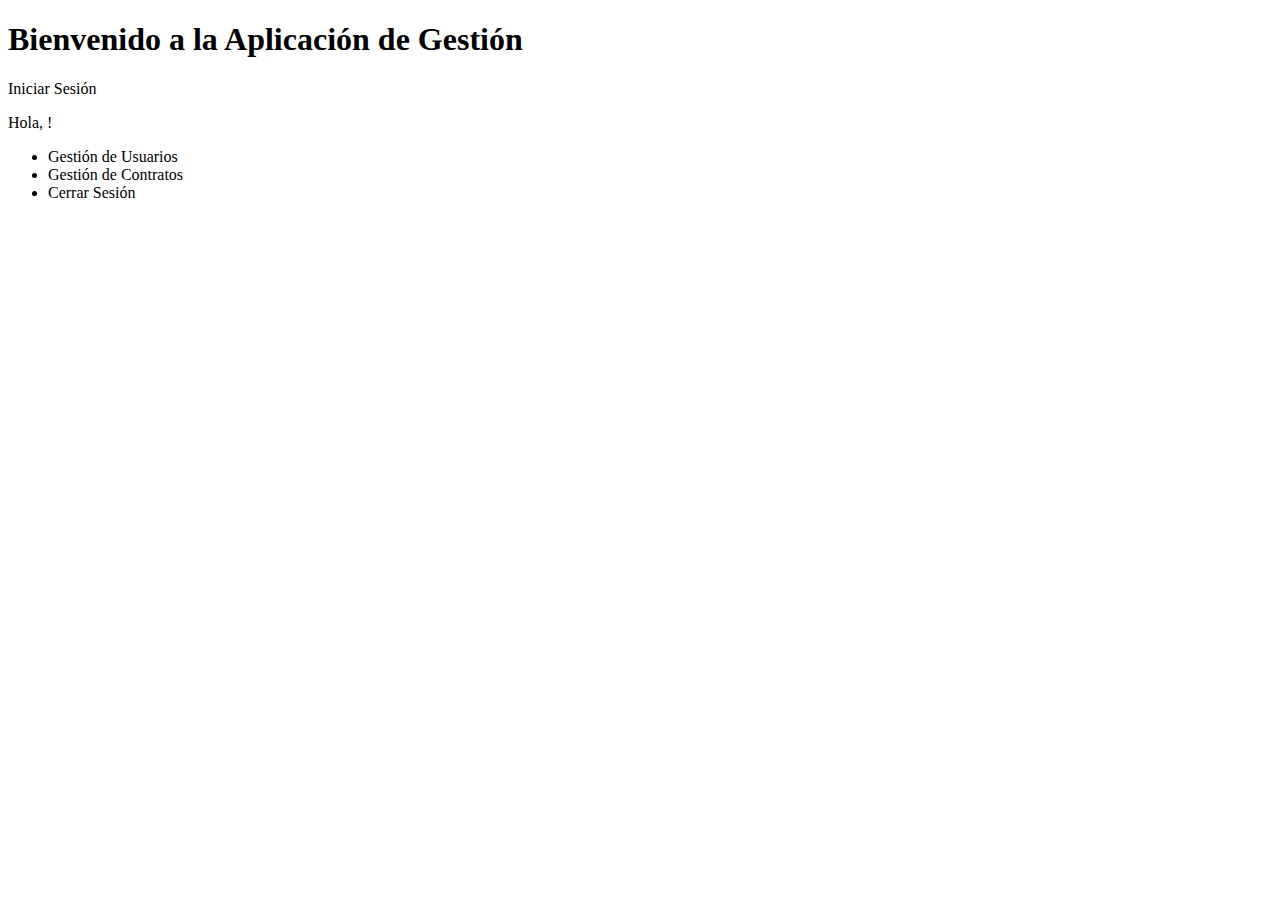
<file: src/main/resources/templates/index.html>
<!DOCTYPE html>
<html xmlns:th="http://www.thymeleaf.org" lang="es">
<head>
    <meta charset="UTF-8">
    <title>Aplicación MVC</title>
    <link rel="stylesheet" th:href="@{/css/style.css}">
</head>
<body>
<h1>Bienvenido a la Aplicación de Gestión</h1>
<div th:if="${usuarioSesion == null}">
    <p><a th:href="@{/login}">Iniciar Sesión</a></p>
</div>
<div th:if="${usuarioSesion != null}">
    <p>Hola, <span th:text="${usuarioSesion.nombre}"></span>!</p>
    <nav>
        <ul>
            <li><a th:href="@{/usuarios/}">Gestión de Usuarios</a></li>
            <li><a th:href="@{/contratos/}">Gestión de Contratos</a></li>
            <li><a th:href="@{/logout}">Cerrar Sesión</a></li>
        </ul>
    </nav>
</div>
</body>
</html>
</file>
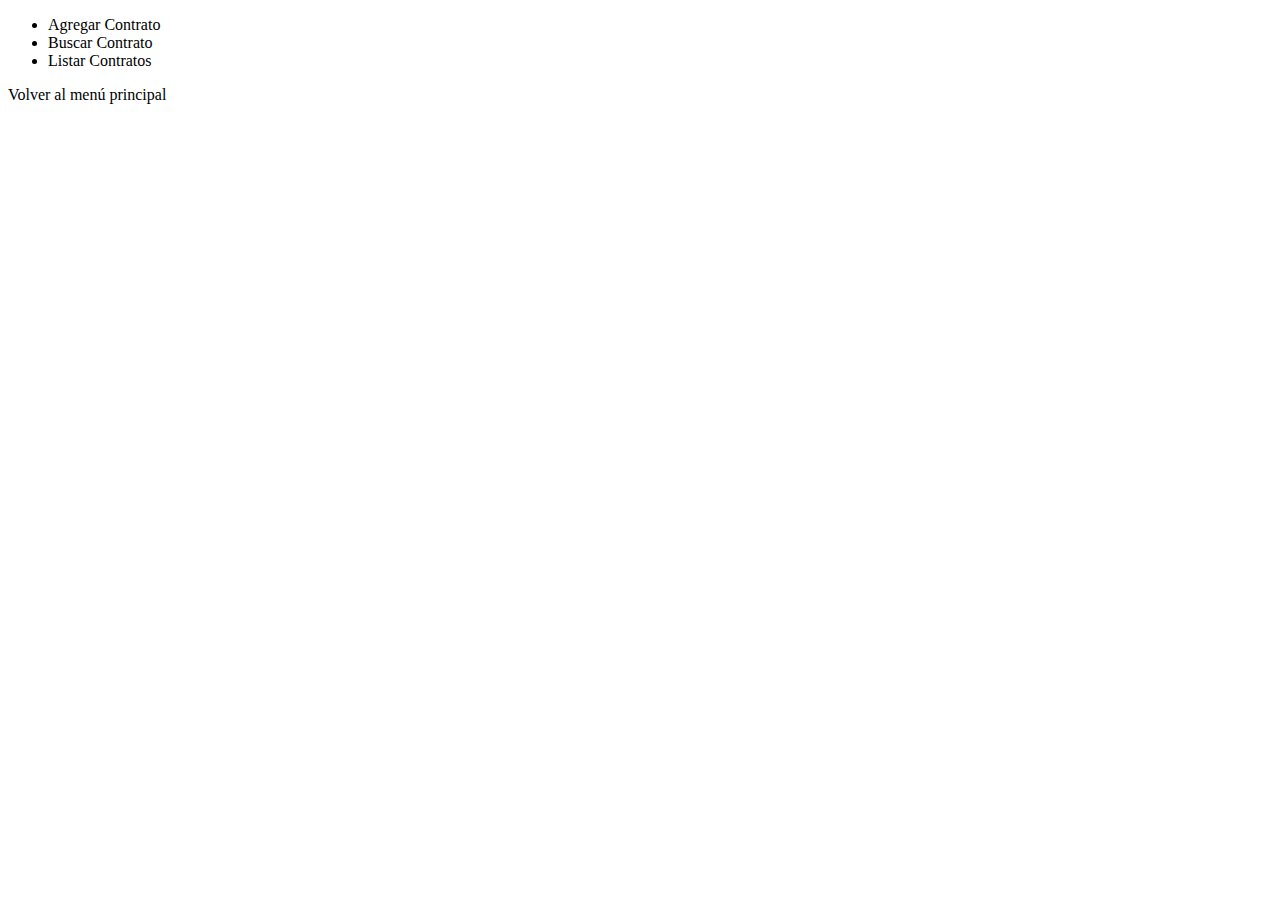
<file: src/main/resources/templates/contratos/index.html>
<!DOCTYPE html>
<html xmlns:th="http://www.thymeleaf.org" lang="es">
<head>
    <meta charset="UTF-8">
    <title>Gestión de Contratos</title>
    <link rel="stylesheet" th:href="@{/css/style.css}">
</head>
<body>
<h1>Gestión de Contratos</h1>
<div th:if="${session.usuarioSesion == null}">
    <p>Debes <a th:href="@{/login}">iniciar sesión</a> para acceder a esta sección.</p>
    <p><a th:href="@{/}">Volver al inicio</a></p>
    <script>document.body.innerHTML = '';</script> </div>

<nav>
    <ul>
        <li><a th:href="@{/contratos/agregar}">Agregar Contrato</a></li> <li><a th:href="@{/contratos/buscar}">Buscar Contrato</a></li> <li><a th:href="@{/contratos/listar}">Listar Contratos</a></li> </ul>
</nav>
<p><a th:href="@{/}">Volver al menú principal</a></p>
</body>
</html>
</file>
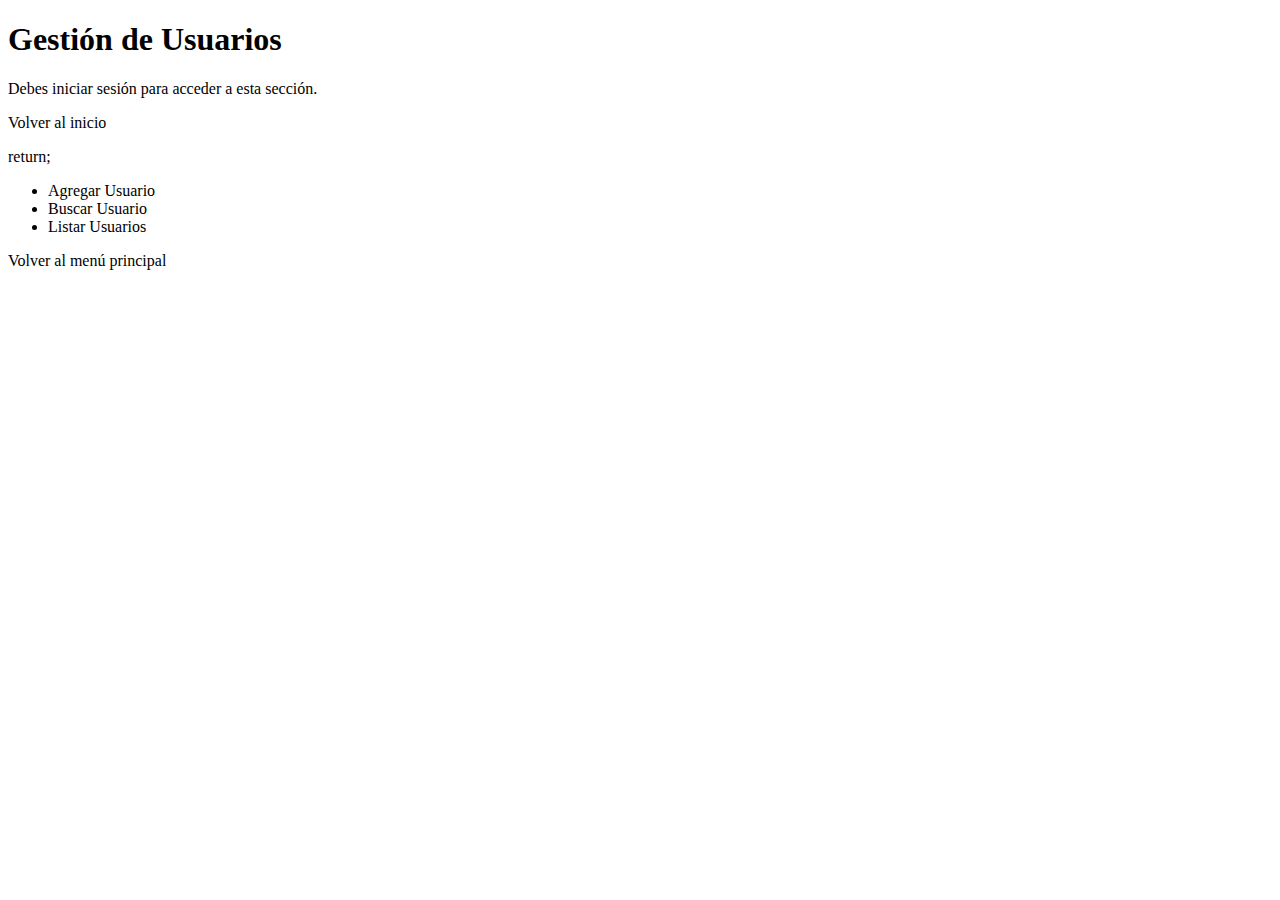
<file: src/main/resources/templates/usuarios/index.html>
<!DOCTYPE html>
<html xmlns:th="http://www.thymeleaf.org" lang="es">
<head>
    <meta charset="UTF-8">
    <title>Gestión de Usuarios</title>
    <link rel="stylesheet" th:href="@{/css/style.css}">
</head>
<body>
<h1>Gestión de Usuarios</h1>
<div th:if="${usuarioSesion == null}">
    <p>Debes <a th:href="@{/login}">iniciar sesión</a> para acceder a esta sección.</p>
    <p><a th:href="@{/}">Volver al inicio</a></p>
    return;
</div>
<nav>
    <ul>
        <li><a th:href="@{/usuarios/agregar}">Agregar Usuario</a></li>
        <li><a th:href="@{/usuarios/buscar}">Buscar Usuario</a></li>
        <li><a th:href="@{/usuarios/listar}">Listar Usuarios</a></li>
    </ul>
</nav>
<p><a th:href="@{/}">Volver al menú principal</a></p>
</body>
</html>
</file>
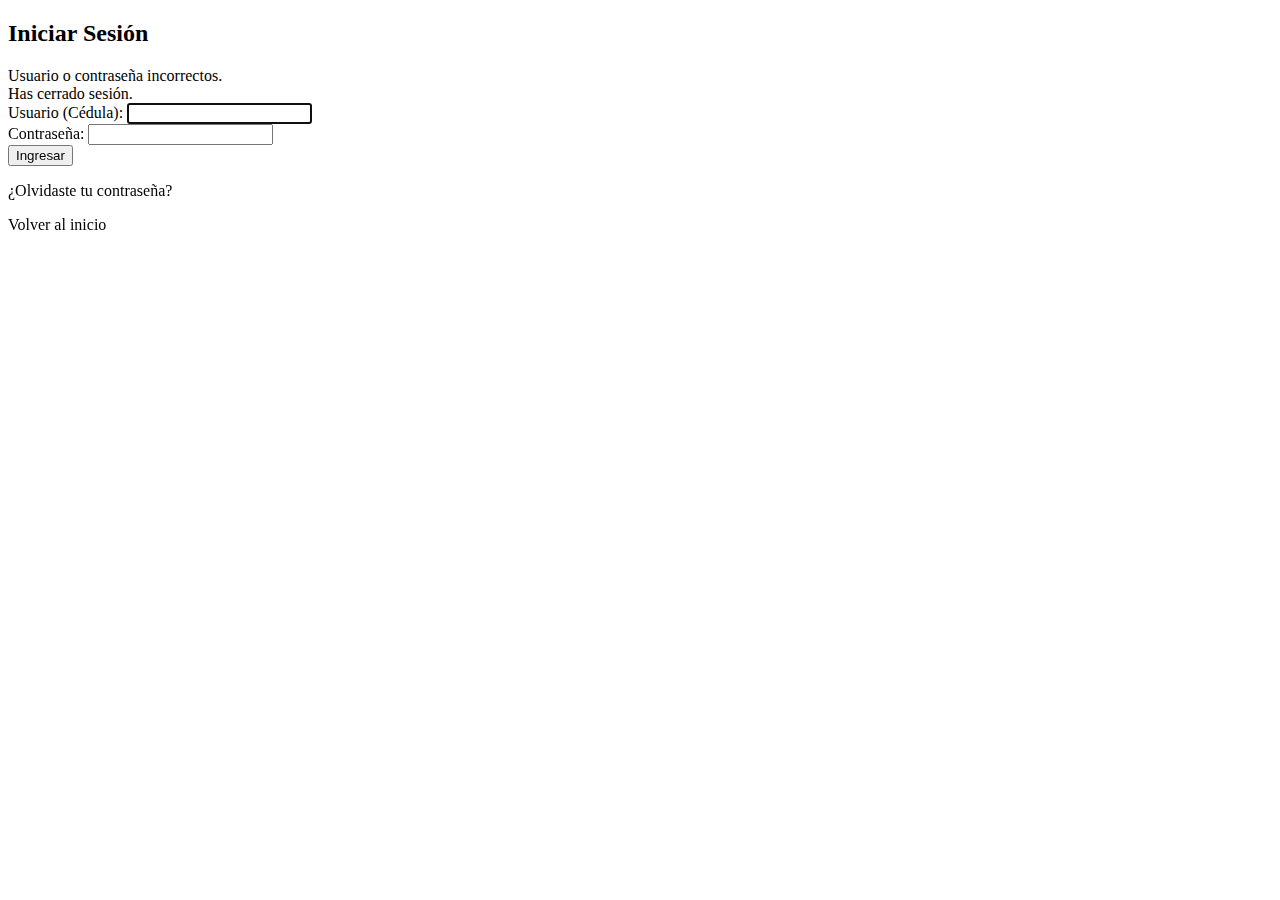
<file: src/main/resources/templates/login.html>
<!DOCTYPE html>
<html xmlns:th="http://www.thymeleaf.org" lang="es">
<head>
    <meta charset="UTF-8">
    <title>Iniciar Sesión</title>
    <link rel="stylesheet" th:href="@{/css/style.css}">
</head>
<body>
<h2>Iniciar Sesión</h2>
<div th:if="${param.error}" class="error">
    Usuario o contraseña incorrectos.
</div>
<div th:if="${param.logout}" class="info">
    Has cerrado sesión.
</div>
<div th:if="${mensaje}" class="info" th:text="${mensaje}"></div>

<form th:action="@{/login}" method="post">
    <div>
        <label for="username">Usuario (Cédula):</label>
        <input type="text" id="username" name="username" required autofocus/>
    </div>
    <div>
        <label for="password">Contraseña:</label>
        <input type="password" id="password" name="password" required/>
    </div>
    <div>
        <button type="submit">Ingresar</button>
    </div>
</form>
<p><a th:href="@{/recovery-password}">¿Olvidaste tu contraseña?</a></p>
<p><a th:href="@{/index}">Volver al inicio</a></p>
</body>
</html>
</file>
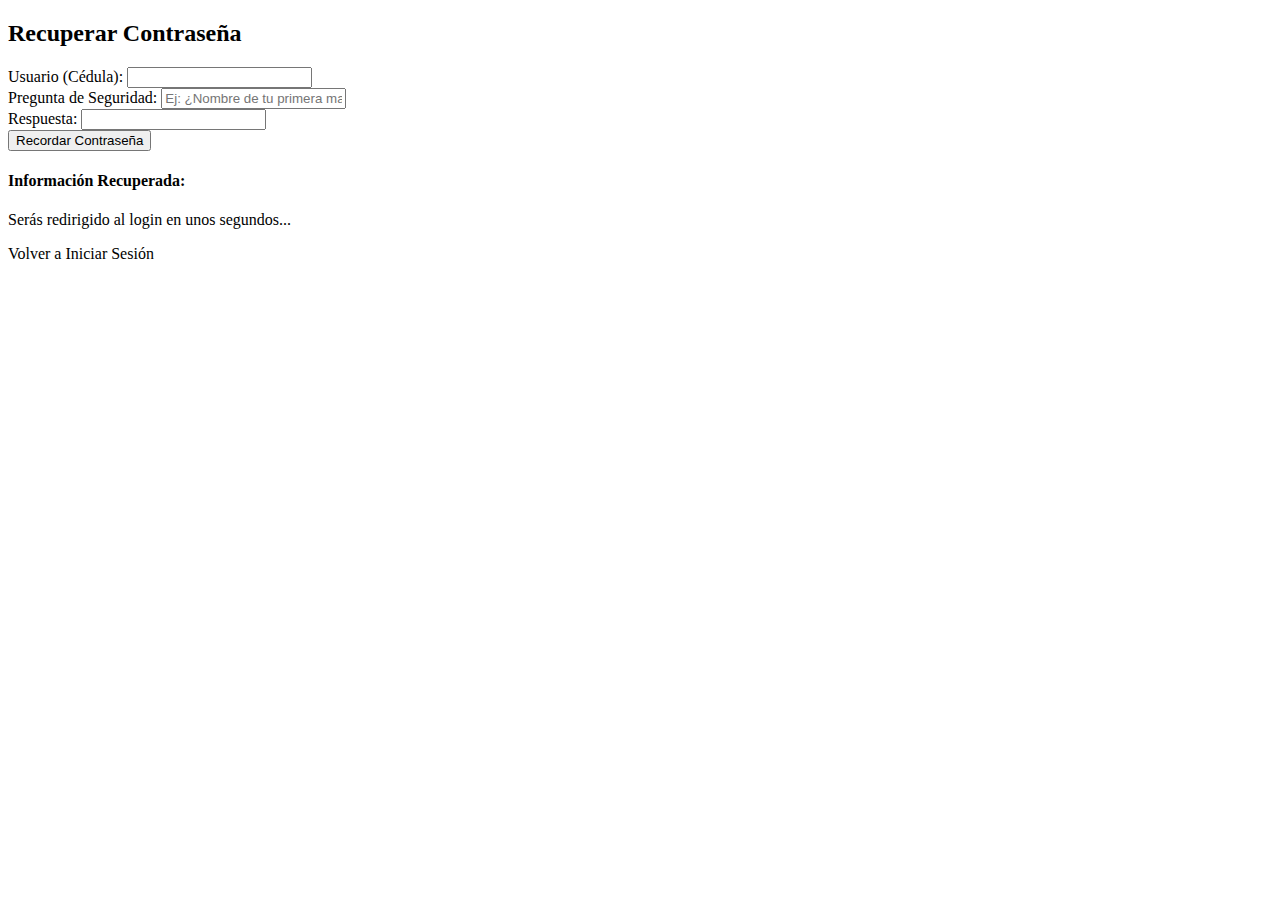
<file: src/main/resources/templates/recoverypass.html>
<!DOCTYPE html>
<html xmlns:th="http://www.thymeleaf.org" lang="es">
<head>
    <meta charset="UTF-8">
    <title>Recuperar Contraseña</title>
    <link rel="stylesheet" th:href="@{/css/style.css}">
</head>
<body>
<h2>Recuperar Contraseña</h2>
<div th:if="${mensaje}" th:class="${tipoMensaje == 'error'} ? 'error' : 'info'" th:text="${mensaje}"></div>

<form th:action="@{/recovery-password}" method="post">
    <div>
        <label for="username">Usuario (Cédula):</label>
        <input type="text" id="username" name="username" required/>
    </div>
    <div>
        <label for="preguntaSeguridad">Pregunta de Seguridad:</label>
        <input type="text" id="preguntaSeguridad" name="preguntaSeguridad" placeholder="Ej: ¿Nombre de tu primera mascota?" required/>
    </div>
    <div>
        <label for="respuestaSeguridad">Respuesta:</label>
        <input type="text" id="respuestaSeguridad" name="respuestaSeguridad" required/>
    </div>
    <div>
        <button type="submit">Recordar Contraseña</button>
    </div>
</form>

<div th:if="${passwordRecuperada}">
    <h4>Información Recuperada:</h4>
    <p th:text="${passwordRecuperada}"></p>
    <p>Serás redirigido al login en unos segundos...</p>
    <script th:inline="javascript">
        setTimeout(function(){
            window.location.href = /*[[@{/login}]]*/ '/login';
        }, 5000); // 5 segundos
    </script>
</div>
<p><a th:href="@{/login}">Volver a Iniciar Sesión</a></p>
</body>
</html>
</file>
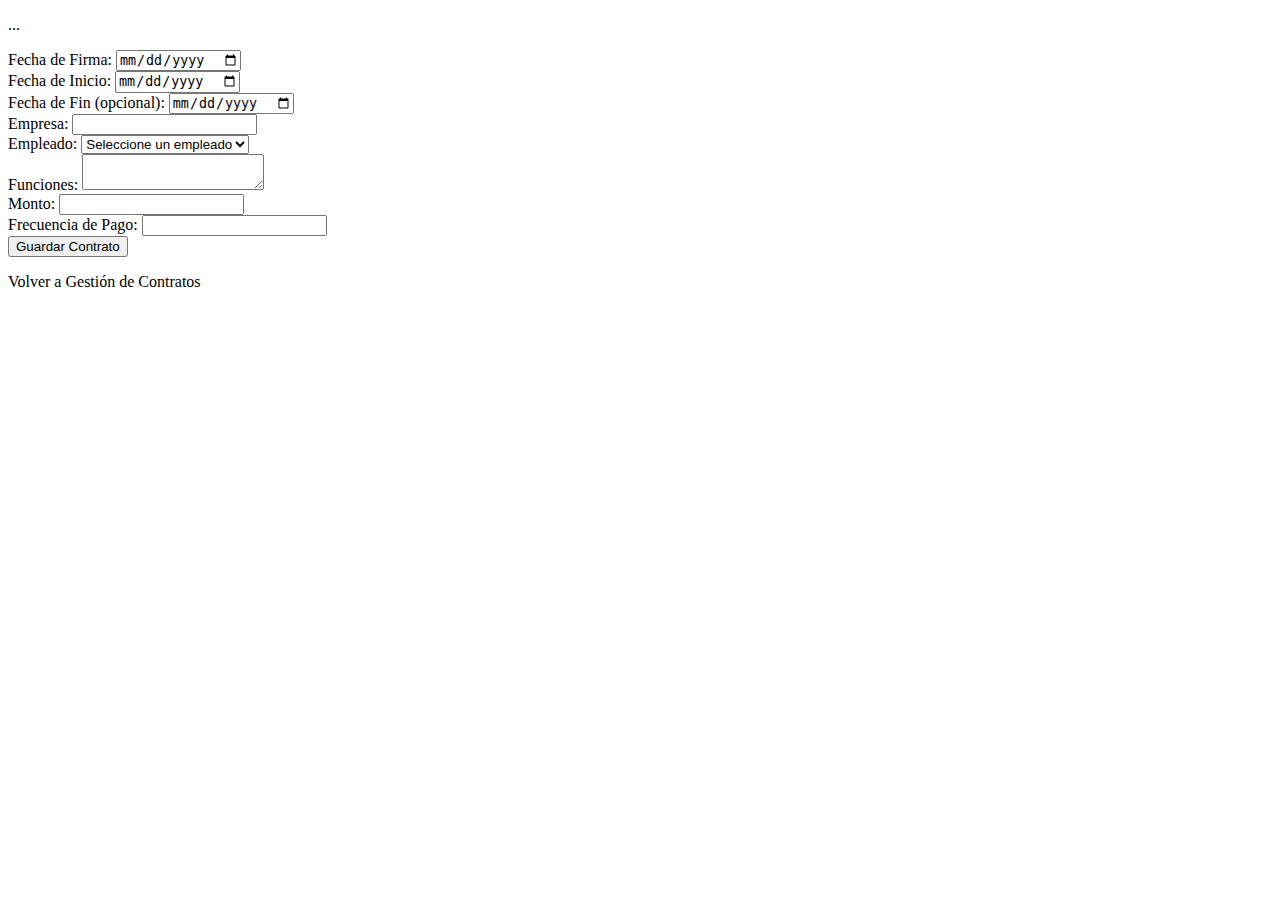
<file: src/main/resources/templates/contratos/agregar.html>
<!DOCTYPE html>
<html xmlns:th="http://www.thymeleaf.org" lang="es">
<head>
    <meta charset="UTF-8">
    <title>Agregar Contrato</title>
    <link rel="stylesheet" th:href="@{/css/style.css}">
</head>
<body>
    <h2>Agregar Nuevo Contrato</h2>
    <div th:if="${session.usuarioSesion == null}">
        <p>Debes <a th:href="@{/login}">iniciar sesión</a> para acceder.</p>
        <p><a th:href="@{/}">Volver al inicio</a></p>
        <script>document.body.innerHTML = '';</script>
    </div>

    <div th:if="${mensaje}" class="info" th:text="${mensaje}"></div>
    <div th:if="${error}" class="error" th:text="${error}"></div>

    <form th:action="@{/contratos/agregar}" th:object="${contrato}" method="post">
        <div th:if="${#fields.hasGlobalErrors()}">
            <p th:each="err : ${#fields.globalErrors()}" th:text="${err}" class="error">...</p>
        </div>

        <div>
            <label for="fechaFirma">Fecha de Firma:</label>
            <input type="date" id="fechaFirma" th:field="*{fechaFirma}" required/>
            <span th:if="${#fields.hasErrors('fechaFirma')}" th:errors="*{fechaFirma}" class="error"></span>
        </div>
        <div>
            <label for="fechaInicio">Fecha de Inicio:</label>
            <input type="date" id="fechaInicio" th:field="*{fechaInicio}" required/>
            <span th:if="${#fields.hasErrors('fechaInicio')}" th:errors="*{fechaInicio}" class="error"></span>
        </div>
        <div>
            <label for="fechaFin">Fecha de Fin (opcional):</label>
            <input type="date" id="fechaFin" th:field="*{fechaFin}"/>
            <span th:if="${#fields.hasErrors('fechaFin')}" th:errors="*{fechaFin}" class="error"></span>
        </div>
        <div>
            <label for="empresa">Empresa:</label>
            <input type="text" id="empresa" th:field="*{empresa}" required/>
            <span th:if="${#fields.hasErrors('empresa')}" th:errors="*{empresa}" class="error"></span>
        </div>
        <div>
            <label for="empleadoId">Empleado:</label>
            <select id="empleadoId" name="empleadoId" required>
                <option value="">Seleccione un empleado</option>
                <option th:each="usr : ${usuarios}"
                        th:value="${usr.id}"
                        th:text="${usr.nombre + ' (' + usr.username + ')'}"
                        th:selected="${contrato.empleado != null && contrato.empleado.id == usr.id}"></option>
            </select>
            <span th:if="${#fields.hasErrors('empleado')}" th:errors="*{empleado}" class="error"></span>
        </div>
        <div>
            <label for="funciones">Funciones:</label>
            <textarea id="funciones" th:field="*{funciones}"></textarea>
        </div>
        <div>
            <label for="monto">Monto:</label>
            <input type="number" step="0.01" id="monto" th:field="*{monto}"/>
            <span th:if="${#fields.hasErrors('monto')}" th:errors="*{monto}" class="error"></span>
        </div>
        <div>
            <label for="frecuenciaDePago">Frecuencia de Pago:</label>
            <input type="text" id="frecuenciaDePago" th:field="*{frecuenciaDePago}"/>
        </div>
        <div>
            <button type="submit">Guardar Contrato</button>
        </div>
    </form>
    <p><a th:href="@{/contratos/}">Volver a Gestión de Contratos</a></p>
</body>
</html>
</file>
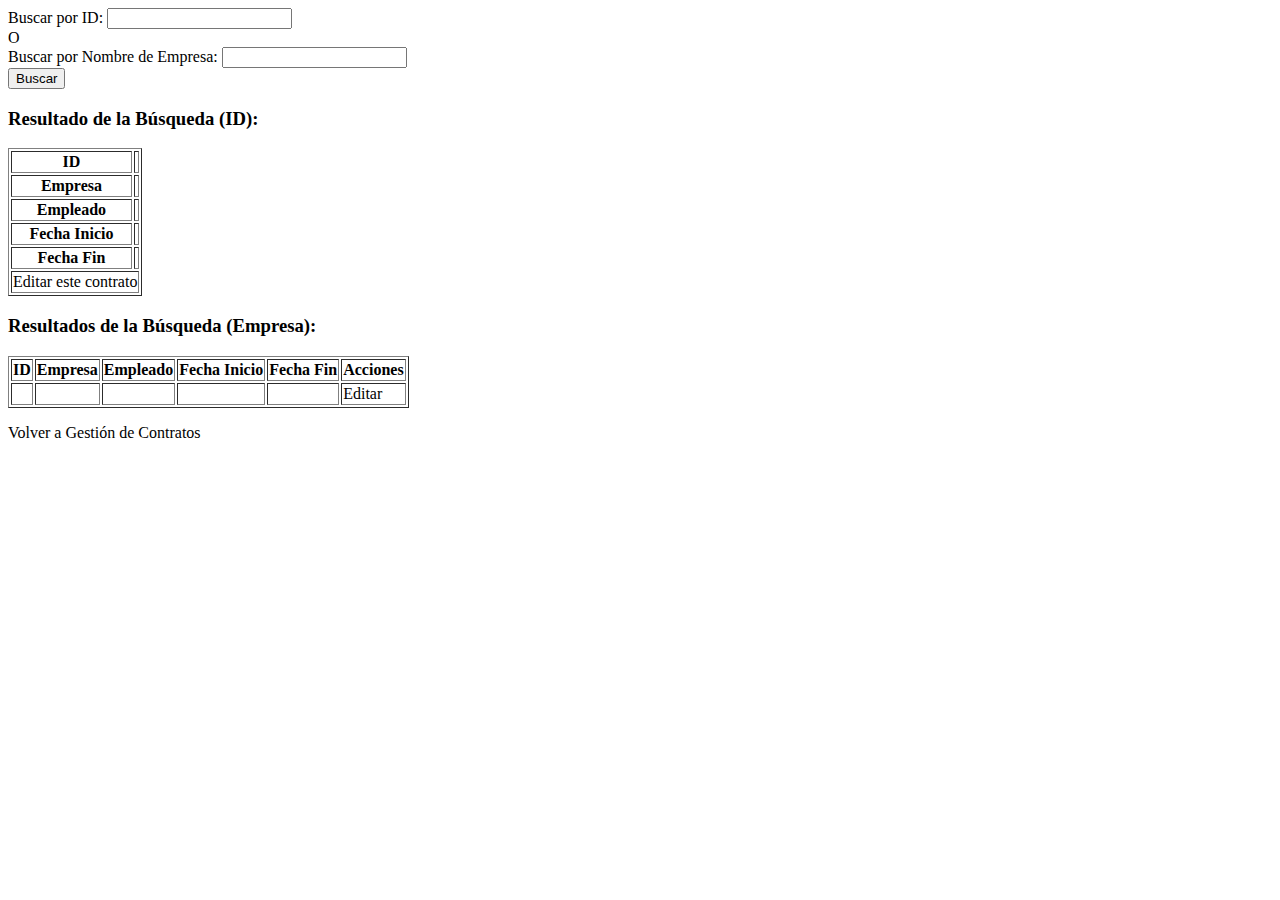
<file: src/main/resources/templates/contratos/buscar.html>
<!DOCTYPE html>
<html xmlns:th="http://www.thymeleaf.org" lang="es">
<head>
    <meta charset="UTF-8">
    <title>Buscar Contrato</title>
    <link rel="stylesheet" th:href="@{/css/style.css}">
</head>
<body>
<h2>Buscar Contrato</h2>

<div th:if="${usuarioSesion == null}">
    <p>Debes <a th:href="@{/login}">iniciar sesión</a> para acceder.</p>
    <p><a th:href="@{/}">Volver al inicio</a></p>
    <script>document.body.innerHTML = '';</script>
</div>

<div th:if="${mensaje}" class="info" th:text="${mensaje}"></div>
<div th:if="${error}" class="error" th:text="${error}"></div>

<form th:action="@{/contratos/buscar}" method="post" th:object="${contratoBusqueda}">
    <div>
        <label for="id">Buscar por ID:</label>
        <input type="number" id="id" name="id" th:field="*{id}" />
    </div>
    <div>
        <span>O</span>
    </div>
    <div>
        <label for="empresa">Buscar por Nombre de Empresa:</label>
        <input type="text" id="empresa" name="empresa" th:field="*{empresa}" />
    </div>
    <div>
        <button type="submit">Buscar</button>
    </div>
</form>

<div th:if="${contratoEncontrado != null}">
    <h3>Resultado de la Búsqueda (ID):</h3>
    <table border="1">
        <tr><th>ID</th><td th:text="${contratoEncontrado.id}"></td></tr>
        <tr><th>Empresa</th><td th:text="${contratoEncontrado.empresa}"></td></tr>
        <tr><th>Empleado</th><td th:text="${contratoEncontrado.empleado != null ? contratoEncontrado.empleado.nombre : 'N/A'}"></td></tr>
        <tr><th>Fecha Inicio</th><td th:text="${#dates.format(contratoEncontrado.fechaInicio, 'dd-MM-yyyy')}"></td></tr>
        <tr><th>Fecha Fin</th><td th:text="${contratoEncontrado.fechaFin != null ? #dates.format(contratoEncontrado.fechaFin, 'dd-MM-yyyy') : 'Indefinido'}"></td></tr>
        <tr><td colspan="2"><a th:href="@{/contratos/editar/{id}(id=${contratoEncontrado.id})}">Editar este contrato</a></td></tr>
    </table>
</div>

<div th:if="${contratosEncontradosLista != null and not #lists.isEmpty(contratosEncontradosLista)}">
    <h3>Resultados de la Búsqueda (Empresa):</h3>
    <table border="1">
        <thead>
        <tr>
            <th>ID</th>
            <th>Empresa</th>
            <th>Empleado</th>
            <th>Fecha Inicio</th>
            <th>Fecha Fin</th>
            <th>Acciones</th>
        </tr>
        </thead>
        <tbody>
        <tr th:each="c : ${contratosEncontradosLista}">
            <td th:text="${c.id}"></td>
            <td th:text="${c.empresa}"></td>
            <td th:text="${c.empleado != null ? c.empleado.nombre : 'N/A'}"></td>
            <td th:text="${#dates.format(c.fechaInicio, 'dd-MM-yyyy')}"></td>
            <td th:text="${c.fechaFin != null ? #dates.format(c.fechaFin, 'dd-MM-yyyy') : 'Indefinido'}"></td>
            <td><a th:href="@{/contratos/editar/{id}(id=${c.id})}">Editar</a></td>
        </tr>
        </tbody>
    </table>
</div>

<p><a th:href="@{/contratos/}">Volver a Gestión de Contratos</a></p>
</body>
</html>
</file>
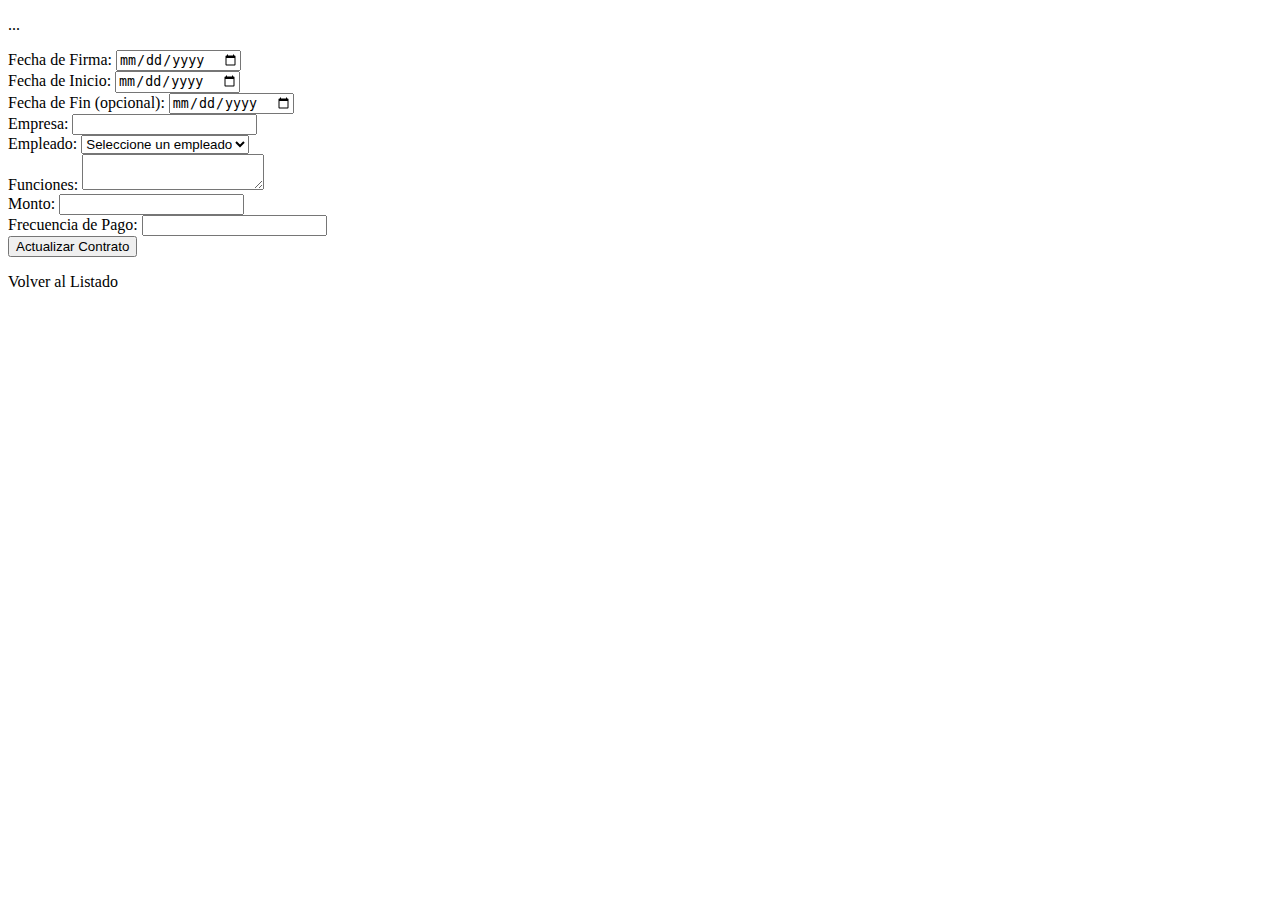
<file: src/main/resources/templates/contratos/editar.html>
<!DOCTYPE html>
<html xmlns:th="http://www.thymeleaf.org" lang="es">
<head>
    <meta charset="UTF-8">
    <title>Editar Contrato</title>
    <link rel="stylesheet" th:href="@{/css/style.css}">
</head>
<body>
<h2>Editar Contrato</h2> <div th:if="${session.usuarioSesion == null}">
    <p>Debes <a th:href="@{/login}">iniciar sesión</a> para acceder.</p>
    <p><a th:href="@{/}">Volver al inicio</a></p>
    <script>document.body.innerHTML = '';</script>
</div>

<div th:if="${mensaje}" class="info" th:text="${mensaje}"></div>
<div th:if="${error}" class="error" th:text="${error}"></div>

<form th:action="@{/contratos/editar}" th:object="${contrato}" method="post">
    <div th:if="${#fields.hasGlobalErrors()}">
        <p th:each="err : ${#fields.globalErrors()}" th:text="${err}" class="error">...</p>
    </div>

    <input type="hidden" th:field="*{id}" />

    <div>
        <label for="fechaFirma">Fecha de Firma:</label>
        <input type="date" id="fechaFirma" th:field="*{fechaFirma}" required/>
        <span th:if="${#fields.hasErrors('fechaFirma')}" th:errors="*{fechaFirma}" class="error"></span>
    </div>
    <div>
        <label for="fechaInicio">Fecha de Inicio:</label>
        <input type="date" id="fechaInicio" th:field="*{fechaInicio}" required/>
        <span th:if="${#fields.hasErrors('fechaInicio')}" th:errors="*{fechaInicio}" class="error"></span>
    </div>
    <div>
        <label for="fechaFin">Fecha de Fin (opcional):</label>
        <input type="date" id="fechaFin" th:field="*{fechaFin}"/>
        <span th:if="${#fields.hasErrors('fechaFin')}" th:errors="*{fechaFin}" class="error"></span>
    </div>
    <div>
        <label for="empresa">Empresa:</label>
        <input type="text" id="empresa" th:field="*{empresa}" required/>
        <span th:if="${#fields.hasErrors('empresa')}" th:errors="*{empresa}" class="error"></span>
    </div>
    <div>
        <label for="empleadoId">Empleado:</label>
        <select id="empleadoId" name="empleadoId" required>
            <option value="">Seleccione un empleado</option>
            <option th:each="usr : ${usuarios}"
                    th:value="${usr.id}"
                    th:text="${usr.nombre + ' (' + usr.username + ')'}"
                    th:selected="${contrato.empleado != null && contrato.empleado.id == usr.id}"></option>
        </select>
        <span th:if="${#fields.hasErrors('empleado')}" th:errors="*{empleado}" class="error"></span>
    </div>
    <div>
        <label for="funciones">Funciones:</label>
        <textarea id="funciones" th:field="*{funciones}"></textarea>
    </div>
    <div>
        <label for="monto">Monto:</label>
        <input type="number" step="0.01" id="monto" th:field="*{monto}"/>
        <span th:if="${#fields.hasErrors('monto')}" th:errors="*{monto}" class="error"></span>
    </div>
    <div>
        <label for="frecuenciaDePago">Frecuencia de Pago:</label>
        <input type="text" id="frecuenciaDePago" th:field="*{frecuenciaDePago}"/>
    </div>
    <div>
        <button type="submit">Actualizar Contrato</button>
    </div>
</form>
<p><a th:href="@{/contratos/listar}">Volver al Listado</a></p>
</body>
</html>
</file>
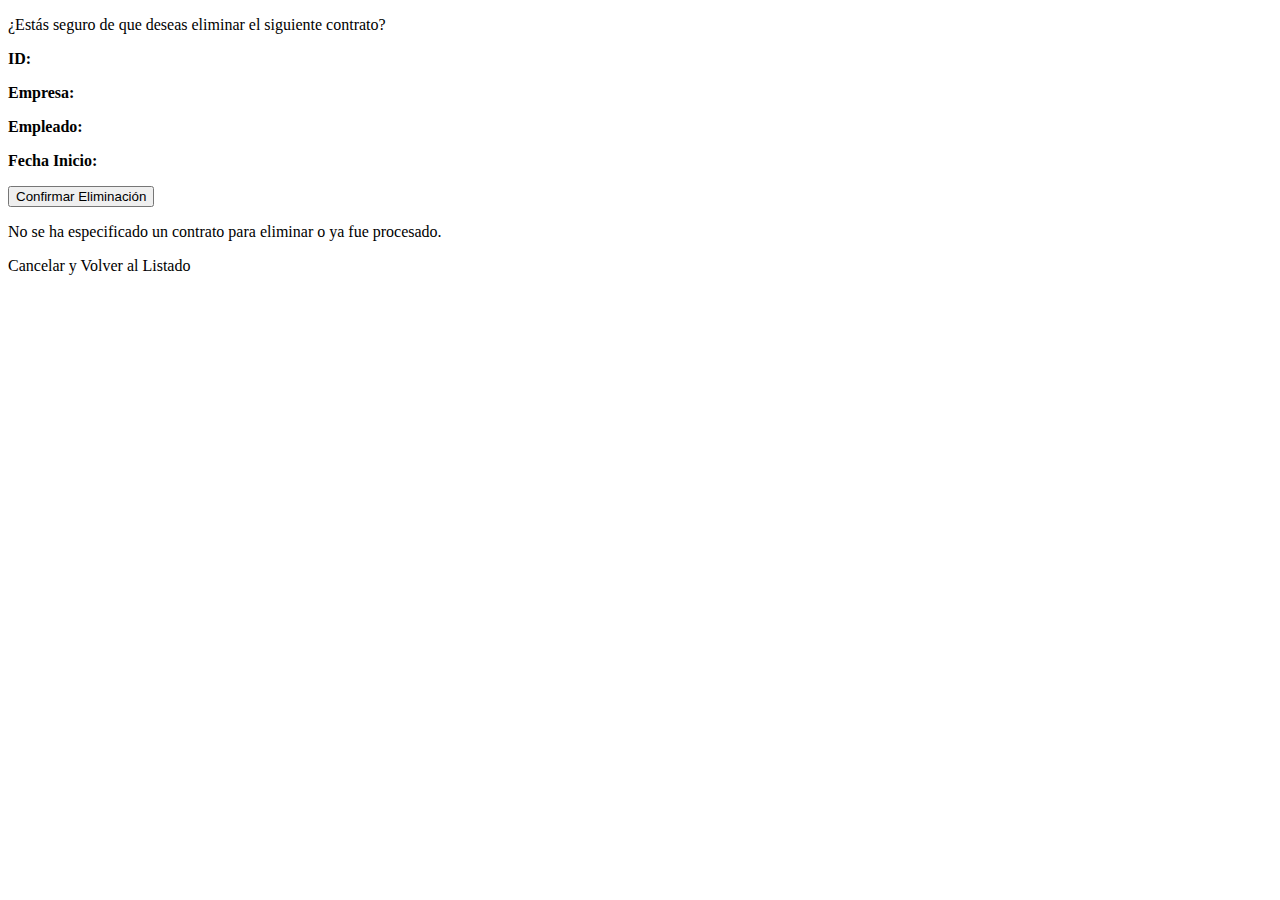
<file: src/main/resources/templates/contratos/eliminar.html>
<!DOCTYPE html>
<html xmlns:th="http://www.thymeleaf.org" lang="es">
<head>
    <meta charset="UTF-8">
    <title>Confirmar Eliminar Contrato</title>
    <link rel="stylesheet" th:href="@{/css/style.css}">
</head>
<body>
<h2>Confirmar Eliminar Contrato</h2> <div th:if="${session.usuarioSesion == null}">
    <p>Debes <a th:href="@{/login}">iniciar sesión</a> para acceder.</p>
    <p><a th:href="@{/}">Volver al inicio</a></p>
    <script>document.body.innerHTML = '';</script>
</div>

<div th:if="${mensaje}" class="info" th:text="${mensaje}"></div>
<div th:if="${error}" class="error" th:text="${error}"></div>

<div th:if="${contratoAEliminar}">
    <p>¿Estás seguro de que deseas eliminar el siguiente contrato?</p>
    <p><strong>ID:</strong> <span th:text="${contratoAEliminar.id}"></span></p>
    <p><strong>Empresa:</strong> <span th:text="${contratoAEliminar.empresa}"></span></p>
    <p><strong>Empleado:</strong> <span th:text="${contratoAEliminar.empleado != null ? contratoAEliminar.empleado.nombre : 'N/A'}"></span></p>
    <p><strong>Fecha Inicio:</strong> <span th:text="${#dates.format(contratoAEliminar.fechaInicio, 'dd-MM-yyyy')}"></span></p>

    <form th:action="@{/contratos/eliminar/{id}(id=${contratoAEliminar.id})}" method="get"> <button type="submit">Confirmar Eliminación</button>
    </form>
</div>
<div th:unless="${contratoAEliminar}">
    <p>No se ha especificado un contrato para eliminar o ya fue procesado.</p>
</div>

<p><a th:href="@{/contratos/listar}">Cancelar y Volver al Listado</a></p>
</body>
</html>
</file>
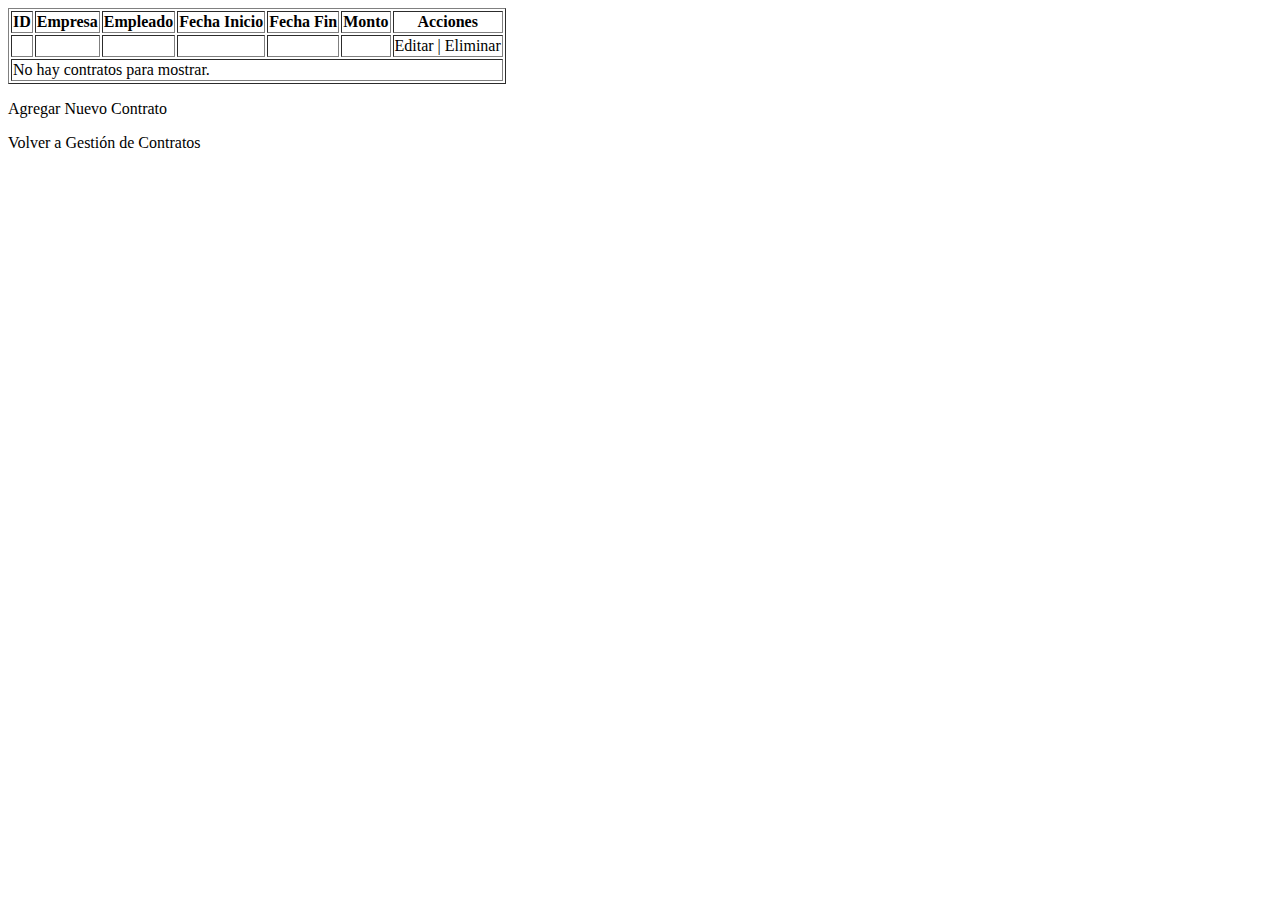
<file: src/main/resources/templates/contratos/listar.html>
<!DOCTYPE html>
<html xmlns:th="http://www.thymeleaf.org" lang="es">
<head>
    <meta charset="UTF-8">
    <title>Listado de Contratos</title>
    <link rel="stylesheet" th:href="@{/css/style.css}">
</head>
<body>
<h2>Listado de Contratos</h2> <div th:if="${session.usuarioGlobal == null}">
    <p>Debes <a th:href="@{/login}">iniciar sesión</a> para acceder.</p>
    <p><a th:href="@{/}">Volver al inicio</a></p>
    <script>document.body.innerHTML = '';</script>
</div>

<div th:if="${mensaje}" class="info" th:text="${mensaje}"></div>

<table border="1">
    <thead>
    <tr>
        <th>ID</th>
        <th>Empresa</th>
        <th>Empleado</th>
        <th>Fecha Inicio</th>
        <th>Fecha Fin</th>
        <th>Monto</th>
        <th>Acciones</th>
    </tr>
    </thead>
    <tbody>
    <tr th:each="contrato : ${contratos}">
        <td th:text="${contrato.id}"></td>
        <td th:text="${contrato.empresa}"></td>
        <td th:text="${contrato.empleado != null ? contrato.empleado.nombre : 'N/A'}"></td>
        <td th:text="${#dates.format(contrato.fechaInicio, 'dd-MM-yyyy')}"></td>
        <td th:text="${contrato.fechaFin != null ? #dates.format(contrato.fechaFin, 'dd-MM-yyyy') : 'Indefinido'}"></td>
        <td th:text="${#numbers.formatDecimal(contrato.monto, 1, 'POINT', 2, 'COMMA')}"></td>
        <td>
            <a th:href="@{/contratos/editar/{id}(id=${contrato.id})}">Editar</a>
            |
            <a th:href="@{/contratos/eliminar_confirmar/{id}(id=${contrato.id})}">Eliminar</a>
        </td>
    </tr>
    <tr th:if="${#lists.isEmpty(contratos)}">
        <td colspan="7">No hay contratos para mostrar.</td>
    </tr>
    </tbody>
</table>
<p><a th:href="@{/contratos/agregar}">Agregar Nuevo Contrato</a></p>
<p><a th:href="@{/contratos/}">Volver a Gestión de Contratos</a></p>
</body>
</html>
</file>
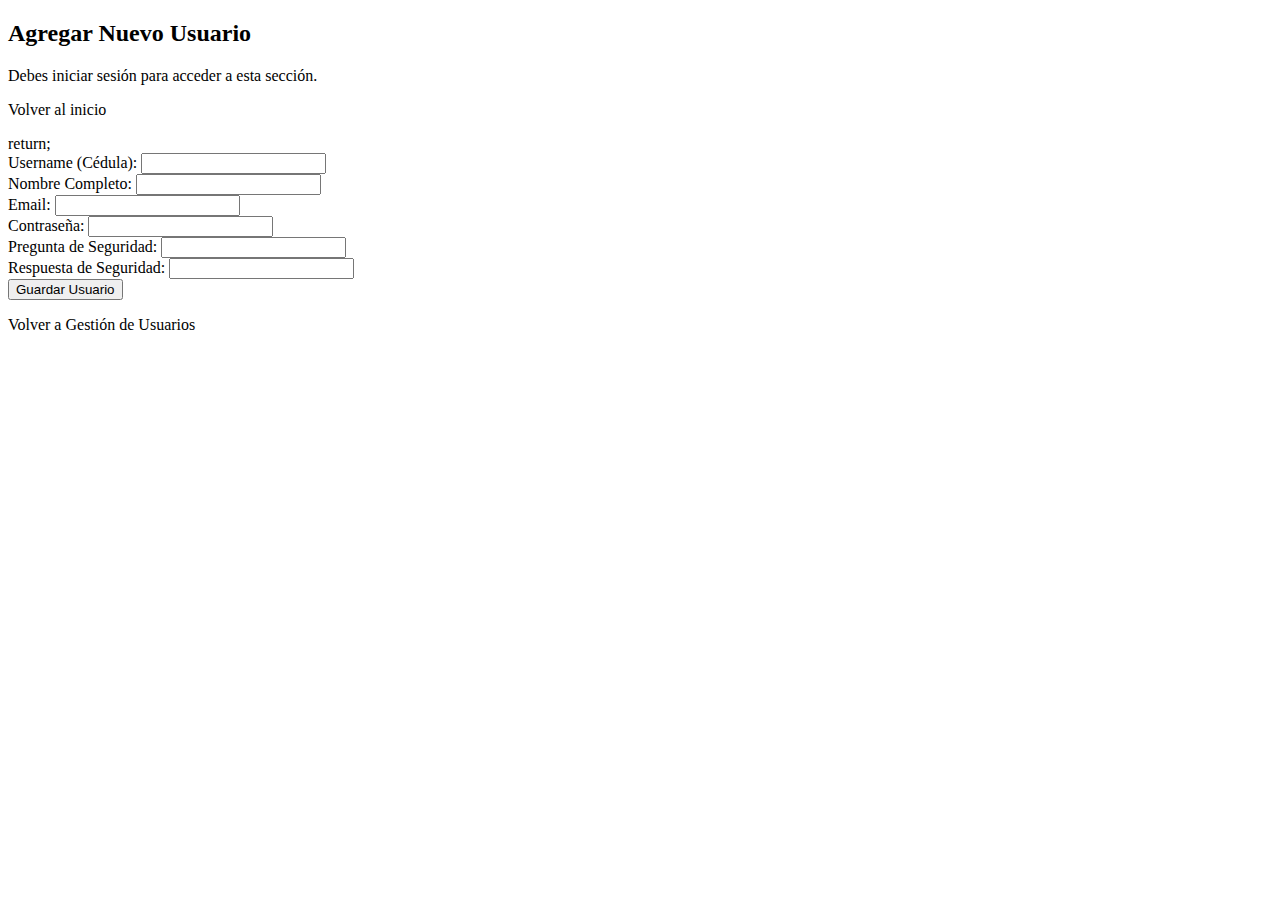
<file: src/main/resources/templates/usuarios/agregar.html>
<!DOCTYPE html>
<html xmlns:th="http://www.thymeleaf.org" lang="es">
<head>
    <meta charset="UTF-8">
    <title>Agregar Usuario</title>
    <link rel="stylesheet" th:href="@{/css/style.css}">
</head>
<body>
<h2>Agregar Nuevo Usuario</h2>
<div th:if="${usuarioSesion == null}">
    <p>Debes <a th:href="@{/login}">iniciar sesión</a> para acceder a esta sección.</p>
    <p><a th:href="@{/}">Volver al inicio</a></p>
    return;
</div>

<div th:if="${mensaje}" class="info" th:text="${mensaje}"></div>
<div th:if="${error}" class="error" th:text="${error}"></div>

<form th:action="@{/usuarios/agregar}" th:object="${usuario}" method="post">
    <div>
        <label for="username">Username (Cédula):</label>
        <input type="text" id="username" th:field="*{username}" required/>
        <span th:if="${#fields.hasErrors('username')}" th:errors="*{username}" class="error"></span>
    </div>
    <div>
        <label for="nombre">Nombre Completo:</label>
        <input type="text" id="nombre" th:field="*{nombre}" required/>
        <span th:if="${#fields.hasErrors('nombre')}" th:errors="*{nombre}" class="error"></span>
    </div>
    <div>
        <label for="email">Email:</label>
        <input type="email" id="email" th:field="*{email}" required/>
        <span th:if="${#fields.hasErrors('email')}" th:errors="*{email}" class="error"></span>
    </div>
    <div>
        <label for="password">Contraseña:</label>
        <input type="password" id="password" th:field="*{password}" required/>
        <span th:if="${#fields.hasErrors('password')}" th:errors="*{password}" class="error"></span>
    </div>
    <div>
        <label for="preguntaSeguridad">Pregunta de Seguridad:</label>
        <input type="text" id="preguntaSeguridad" th:field="*{preguntaSeguridad}"/>
    </div>
    <div>
        <label for="respuestaSeguridad">Respuesta de Seguridad:</label>
        <input type="text" id="respuestaSeguridad" th:field="*{respuestaSeguridad}"/>
    </div>
    <div>
        <button type="submit">Guardar Usuario</button>
    </div>
</form>
<p><a th:href="@{/usuarios/}">Volver a Gestión de Usuarios</a></p>
</body>
</html>
</file>
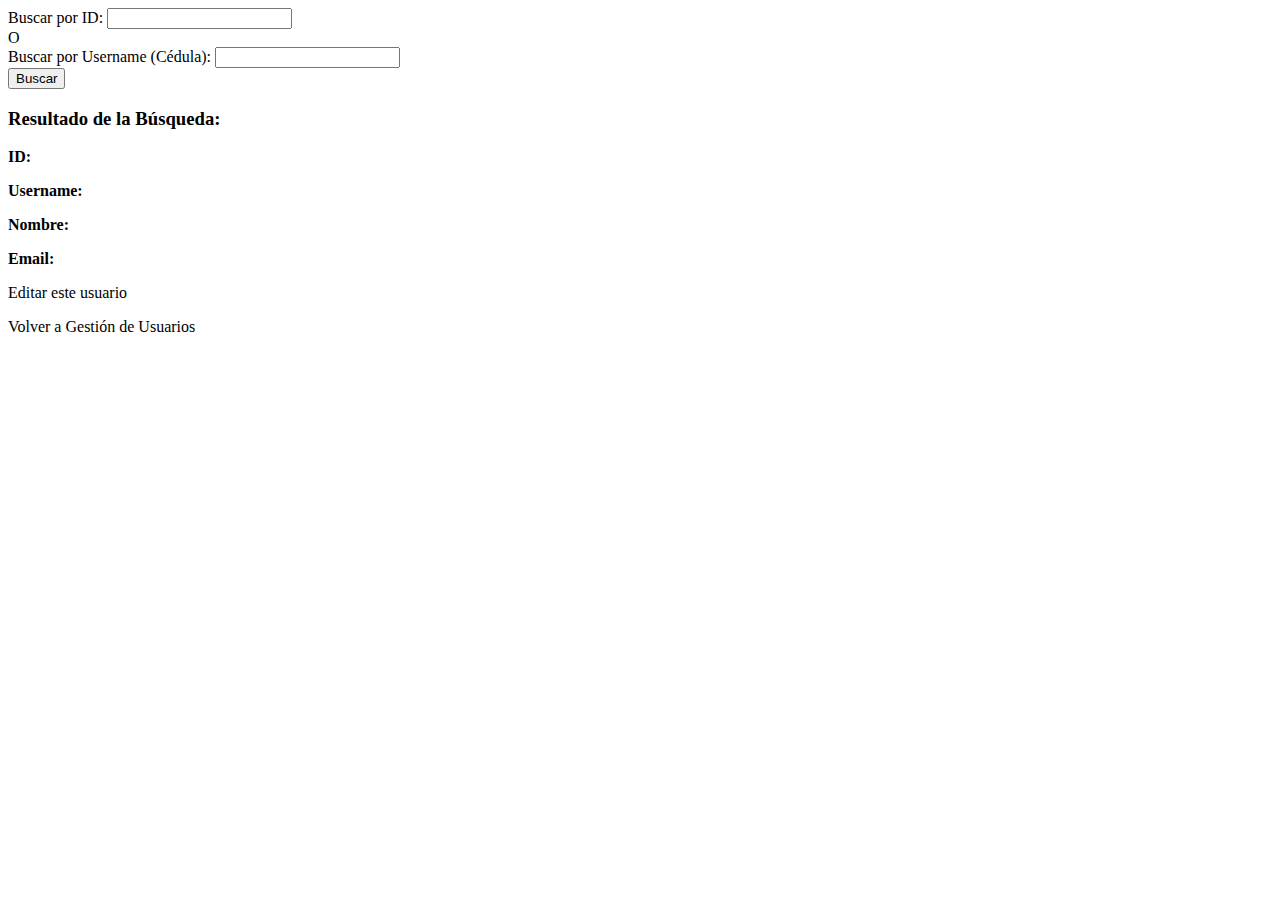
<file: src/main/resources/templates/usuarios/buscar.html>
<!DOCTYPE html>
<html xmlns:th="http://www.thymeleaf.org" lang="es">
<head>
    <meta charset="UTF-8">
    <title>Buscar Usuario</title>
    <link rel="stylesheet" th:href="@{/css/style.css}">
</head>
<body>
<h2>Buscar Usuario</h2>
<div th:if="${session.usuarioSesion == null}">
    <p>Debes <a th:href="@{/login}">iniciar sesión</a> para acceder.</p>
    <p><a th:href="@{/}">Volver al inicio</a></p>
    <script>document.body.innerHTML = '';</script> </div>

<div th:if="${mensaje}" class="info" th:text="${mensaje}"></div>
<div th:if="${error}" class="error" th:text="${error}"></div>

<form th:action="@{/usuarios/buscar}" method="post" th:object="${usuarioBusqueda}">
    <div>
        <label for="id">Buscar por ID:</label>
        <input type="number" id="id" name="id" th:field="*{id}" />
    </div>
    <div>
        <span>O</span>
    </div>
    <div>
        <label for="username">Buscar por Username (Cédula):</label>
        <input type="text" id="username" name="username" th:field="*{username}" />
    </div>
    <div>
        <button type="submit">Buscar</button>
    </div>
</form>

<div th:if="${usuarioEncontrado != null}">
    <h3>Resultado de la Búsqueda:</h3>
    <p><strong>ID:</strong> <span th:text="${usuarioEncontrado.id}"></span></p>
    <p><strong>Username:</strong> <span th:text="${usuarioEncontrado.username}"></span></p>
    <p><strong>Nombre:</strong> <span th:text="${usuarioEncontrado.nombre}"></span></p>
    <p><strong>Email:</strong> <span th:text="${usuarioEncontrado.email}"></span></p>
    <p><a th:href="@{/usuarios/editar/{id}(id=${usuarioEncontrado.id})}">Editar este usuario</a></p>
</div>

<p><a th:href="@{/usuarios/}">Volver a Gestión de Usuarios</a></p>
</body>
</html>
</file>
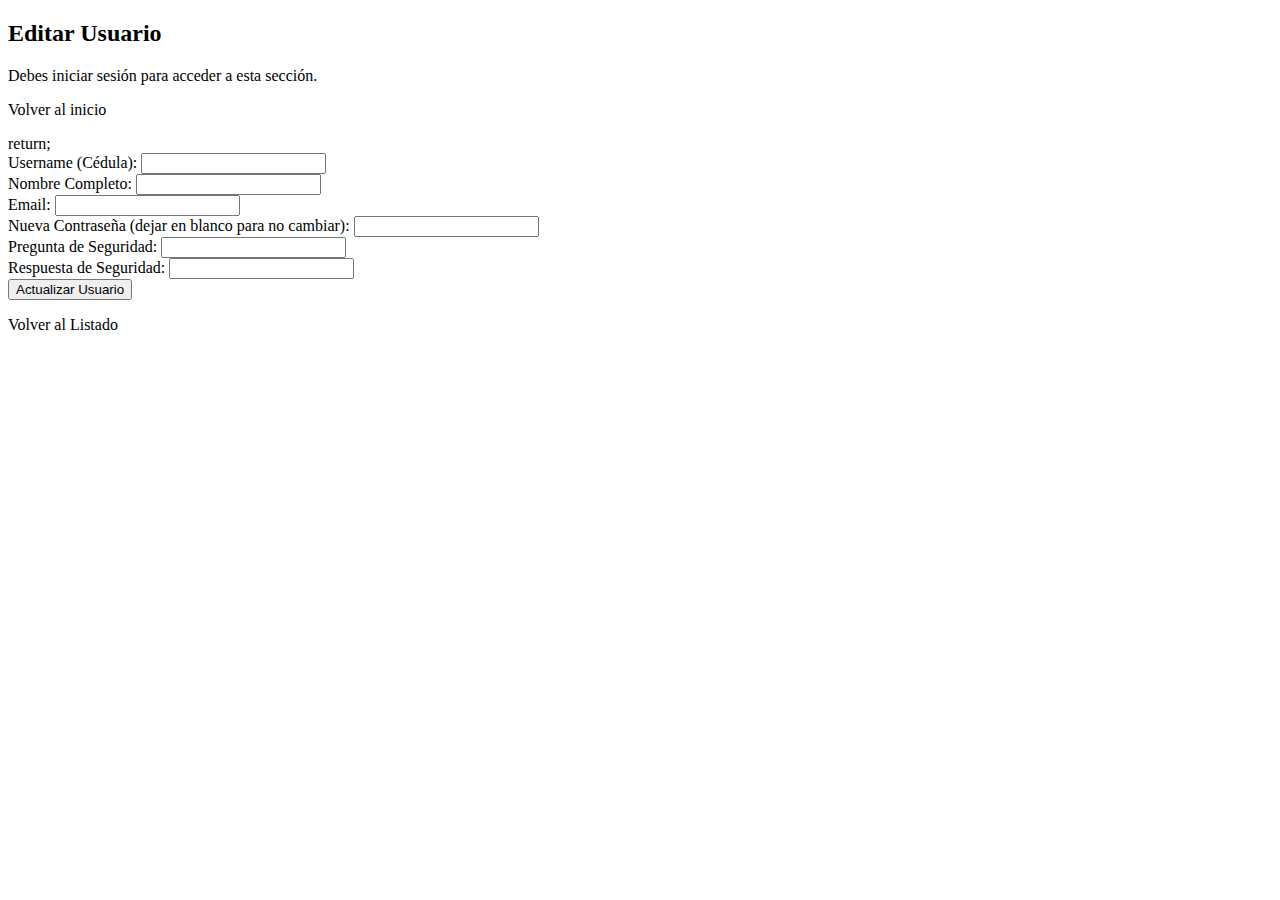
<file: src/main/resources/templates/usuarios/editar.html>
<!DOCTYPE html>
<html xmlns:th="http://www.thymeleaf.org" lang="es">
<head>
    <meta charset="UTF-8">
    <title>Editar Usuario</title>
    <link rel="stylesheet" th:href="@{/css/style.css}">
</head>
<body>
<h2>Editar Usuario</h2>
<div th:if="${usuarioSesion == null}">
    <p>Debes <a th:href="@{/login}">iniciar sesión</a> para acceder a esta sección.</p>
    <p><a th:href="@{/}">Volver al inicio</a></p>
    return;
</div>

<div th:if="${mensaje}" class="info" th:text="${mensaje}"></div>
<div th:if="${error}" class="error" th:text="${error}"></div>

<form th:action="@{/usuarios/editar}" th:object="${usuario}" method="post">
    <input type="hidden" th:field="*{id}" />
    <input type="hidden" th:field="*{password}" /> <div>
    <label for="username">Username (Cédula):</label>
    <input type="text" id="username" th:field="*{username}" required/>
    <span th:if="${#fields.hasErrors('username')}" th:errors="*{username}" class="error"></span>
</div>
    <div>
        <label for="nombre">Nombre Completo:</label>
        <input type="text" id="nombre" th:field="*{nombre}" required/>
        <span th:if="${#fields.hasErrors('nombre')}" th:errors="*{nombre}" class="error"></span>
    </div>
    <div>
        <label for="email">Email:</label>
        <input type="email" id="email" th:field="*{email}" required/>
        <span th:if="${#fields.hasErrors('email')}" th:errors="*{email}" class="error"></span>
    </div>
    <div>
        <label for="newPassword">Nueva Contraseña (dejar en blanco para no cambiar):</label>
        <input type="password" id="newPassword" name="newPassword" />
    </div>
    <div>
        <label for="preguntaSeguridad">Pregunta de Seguridad:</label>
        <input type="text" id="preguntaSeguridad" th:field="*{preguntaSeguridad}"/>
    </div>
    <div>
        <label for="respuestaSeguridad">Respuesta de Seguridad:</label>
        <input type="text" id="respuestaSeguridad" th:field="*{respuestaSeguridad}"/>
    </div>
    <div>
        <button type="submit">Actualizar Usuario</button>
    </div>
</form>
<p><a th:href="@{/usuarios/listar}">Volver al Listado</a></p>
</body>
</html>
</file>
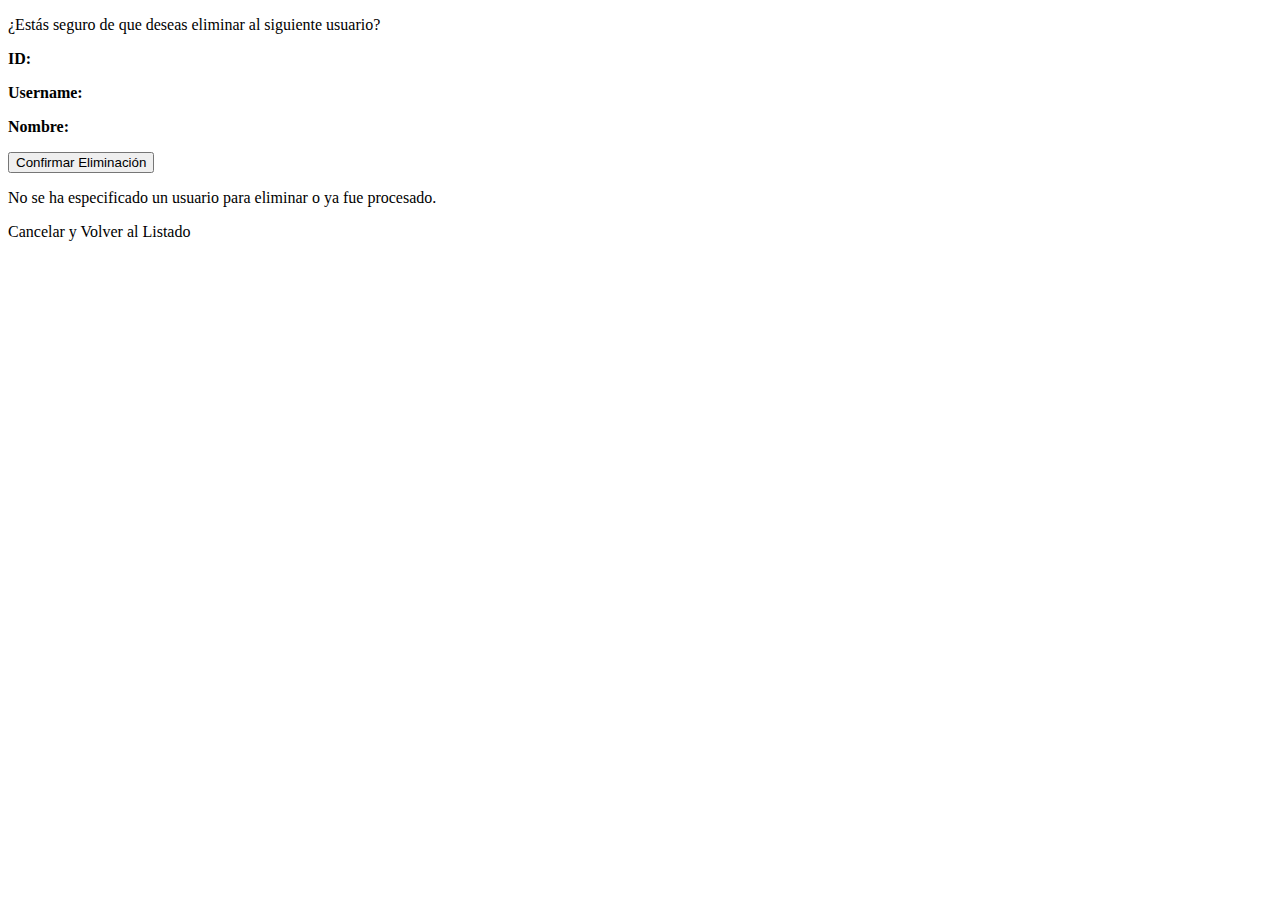
<file: src/main/resources/templates/usuarios/eliminar.html>
<!DOCTYPE html>
<html xmlns:th="http://www.thymeleaf.org" lang="es">
<head>
    <meta charset="UTF-8">
    <title>Confirmar Eliminar Usuario</title>
    <link rel="stylesheet" th:href="@{/css/style.css}">
</head>
<body>
<h2>Confirmar Eliminar Usuario</h2>
<div th:if="${session.usuarioSesion == null}">
    <p>Debes <a th:href="@{/login}">iniciar sesión</a> para acceder.</p>
    <p><a th:href="@{/}">Volver al inicio</a></p>
    <script>document.body.innerHTML = '';</script>
</div>

<div th:if="${mensaje}" class="info" th:text="${mensaje}"></div>
<div th:if="${error}" class="error" th:text="${error}"></div>

<div th:if="${usuarioAEliminar}">
    <p>¿Estás seguro de que deseas eliminar al siguiente usuario?</p>
    <p><strong>ID:</strong> <span th:text="${usuarioAEliminar.id}"></span></p>
    <p><strong>Username:</strong> <span th:text="${usuarioAEliminar.username}"></span></p>
    <p><strong>Nombre:</strong> <span th:text="${usuarioAEliminar.nombre}"></span></p>

    <form th:action="@{/usuarios/eliminar/{id}(id=${usuarioAEliminar.id})}" method="get"> <button type="submit">Confirmar Eliminación</button>
    </form>
</div>
<div th:unless="${usuarioAEliminar}">
    <p>No se ha especificado un usuario para eliminar o ya fue procesado.</p>
</div>

<p><a th:href="@{/usuarios/listar}">Cancelar y Volver al Listado</a></p>
</body>
</html>
</file>
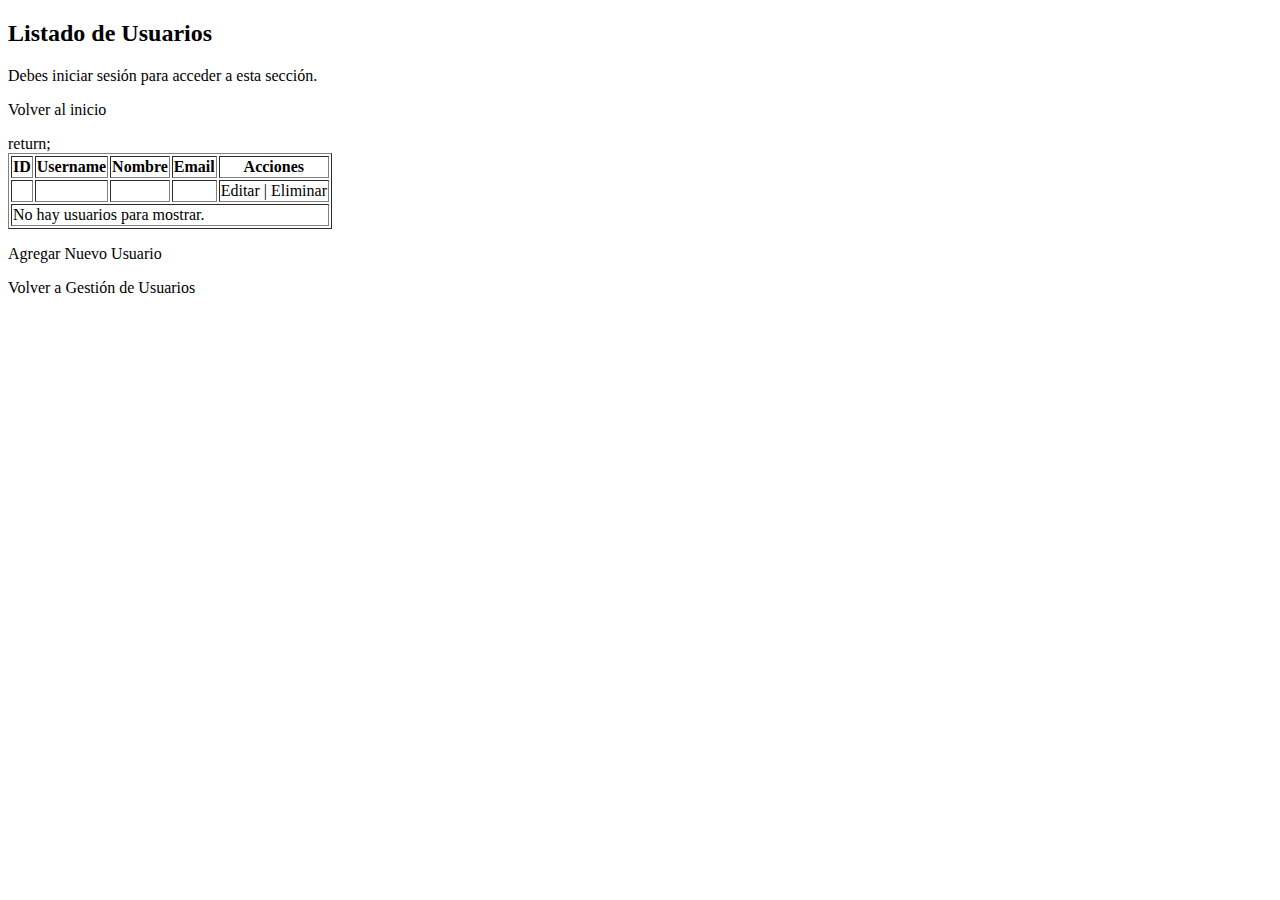
<file: src/main/resources/templates/usuarios/listar.html>
<!DOCTYPE html>
<html xmlns:th="http://www.thymeleaf.org" lang="es">
<head>
    <meta charset="UTF-8">
    <title>Listado de Usuarios</title>
    <link rel="stylesheet" th:href="@{/css/style.css}">
</head>
<body>
<h2>Listado de Usuarios</h2>
<div th:if="${usuarioSesion == null}">
    <p>Debes <a th:href="@{/login}">iniciar sesión</a> para acceder a esta sección.</p>
    <p><a th:href="@{/}">Volver al inicio</a></p>
    return;
</div>

<div th:if="${mensaje}" class="info" th:text="${mensaje}"></div>

<table border="1">
    <thead>
    <tr>
        <th>ID</th>
        <th>Username</th>
        <th>Nombre</th>
        <th>Email</th>
        <th>Acciones</th>
    </tr>
    </thead>
    <tbody>
    <tr th:each="usuario : ${usuarios}">
        <td th:text="${usuario.id}"></td>
        <td th:text="${usuario.username}"></td>
        <td th:text="${usuario.nombre}"></td>
        <td th:text="${usuario.email}"></td>
        <td>
            <a th:href="@{/usuarios/editar/{id}(id=${usuario.id})}">Editar</a>
            |
            <a th:href="@{/usuarios/eliminar_confirmar/{id}(id=${usuario.id})}">Eliminar</a>
        </td>
    </tr>
    <tr th:if="${#lists.isEmpty(usuarios)}">
        <td colspan="5">No hay usuarios para mostrar.</td>
    </tr>
    </tbody>
</table>
<p><a th:href="@{/usuarios/agregar}">Agregar Nuevo Usuario</a></p>
<p><a th:href="@{/usuarios/}">Volver a Gestión de Usuarios</a></p>
</body>
</html>
</file>
